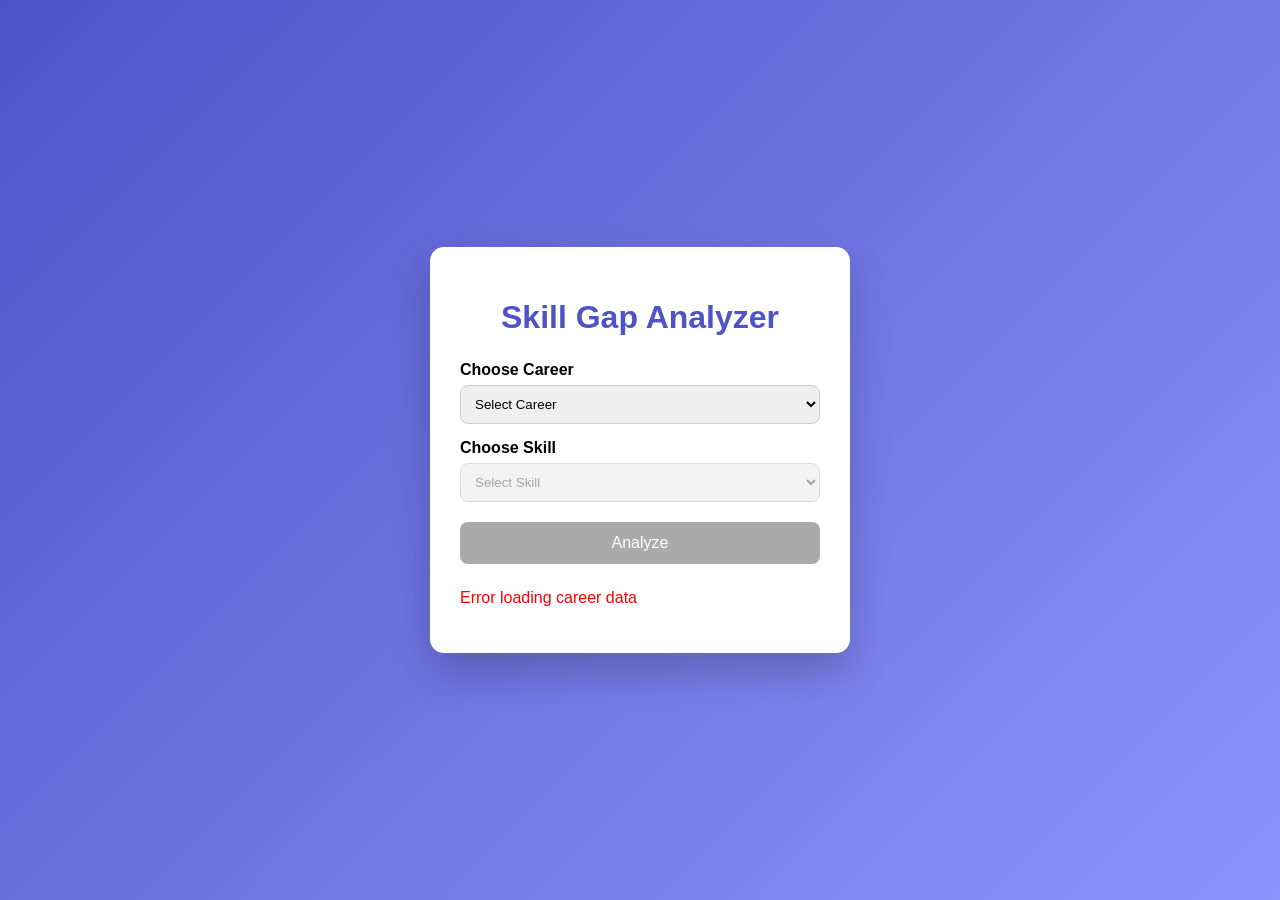
<file: sampleSkillGapFrontend/index.html>
<!DOCTYPE html>
<html lang="en">
<head>
    <meta charset="UTF-8">
    <title>Skill Gap Analyzer</title>
    <link rel="stylesheet" href="style.css">
</head>
<body>

<div class="container">
    <h1>Skill Gap Analyzer</h1>

    <div class="card">
        <label>Choose Career</label>
        <select id="careerSelect">
            <option value="">Select Career</option>
        </select>

        <label>Choose Skill</label>
        <select id="skillSelect" disabled>
            <option value="">Select Skill</option>
        </select>

        <button id="analyzeBtn" disabled>Analyze</button>
    </div>

    <div id="result" class="result"></div>
</div>

<script src="script.js"></script>
</body>
</html>
</file>
<file: sampleSkillGapFrontend/style.css>
* {
    box-sizing: border-box;
    font-family: 'Segoe UI', sans-serif;
}

body {
    background: linear-gradient(135deg, #4e54c8, #8f94fb);
    min-height: 100vh;
    margin: 0;
    display: flex;
    align-items: center;
    justify-content: center;
}

.container {
    width: 420px;
    background: white;
    padding: 30px;
    border-radius: 14px;
    box-shadow: 0 20px 40px rgba(0,0,0,0.2);
}

h1 {
    text-align: center;
    color: #4e54c8;
    margin-bottom: 25px;
}

.card label {
    display: block;
    margin-top: 15px;
    font-weight: 600;
}

select {
    width: 100%;
    padding: 10px;
    margin-top: 6px;
    border-radius: 8px;
    border: 1px solid #ccc;
}

button {
    margin-top: 20px;
    width: 100%;
    padding: 12px;
    background: #4e54c8;
    color: white;
    border: none;
    border-radius: 8px;
    font-size: 16px;
    cursor: pointer;
}

button:disabled {
    background: #aaa;
    cursor: not-allowed;
}

.result {
    margin-top: 25px;
}

.framework {
    background: #f4f6ff;
    padding: 12px;
    border-radius: 8px;
    margin-bottom: 10px;
}

.framework h3 {
    margin: 0;
    color: #4e54c8;
}

.course {
    margin-left: 15px;
    color: #333;
}
</file>
